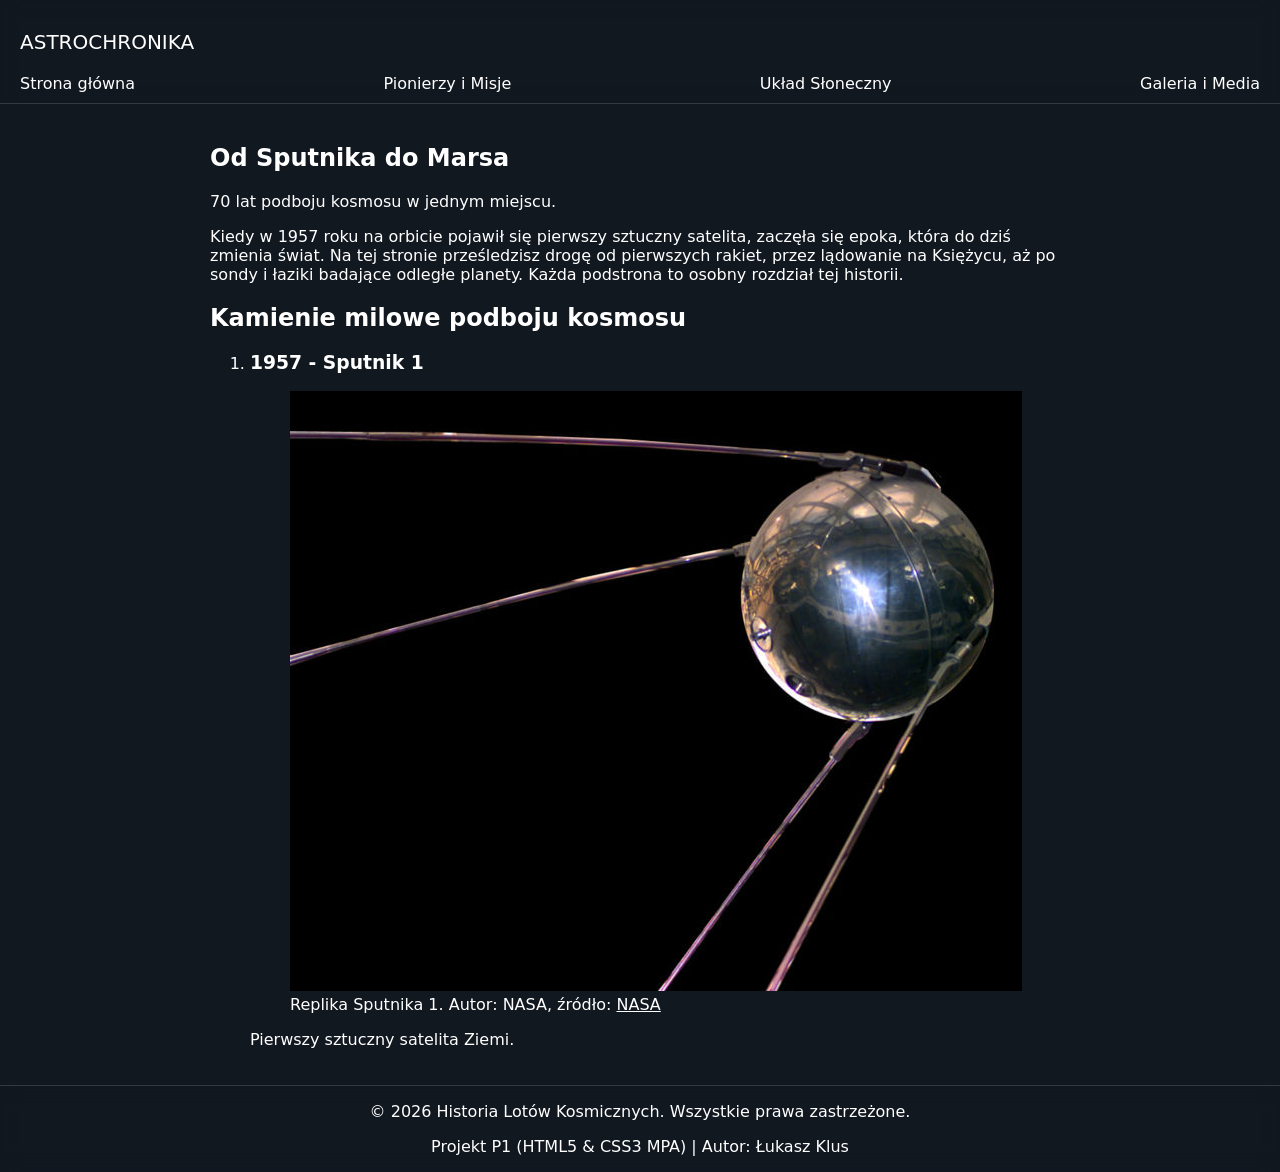
<file: index.html>
<!doctype html>
<html lang="pl">
  <head>
    <meta charset="UTF-8" />
    <meta name="viewport" content="width=device-width, initial-scale=1.0" />
    <meta name="description" content="Projekt 1" />
    <meta name="keywords" content="HTML5, CSS3, Javascript" />
    <meta name="author" content="Łukasz Klus" />
    <title>Historia lotów kosmicznych</title>
    <link rel="stylesheet" href="style.css" />
  </head>
  <body>
    <header>
      <nav>
        <p id="logo">ASTROCHRONIKA</p>
        <div class="menu">
          <a href="index.html">Strona główna</a>
          <a href="pionierzy.html">Pionierzy i Misje</a>
          <a href="uklad.html">Układ Słoneczny</a>
          <a href="galeria.html">Galeria i Media</a>
        </div>
      </nav>
    </header>
    <main>
      <section class="wprowadzenie">
            <h1 id="tytul-glowny">Od Sputnika do Marsa</h1>
            <p>
              70 lat podboju kosmosu w jednym miejscu.
            </p>
            <p>
              Kiedy w 1957 roku na orbicie pojawił się pierwszy sztuczny satelita, zaczęła się epoka, która do dziś zmienia świat. 
              Na tej stronie prześledzisz drogę od pierwszych rakiet, 
              przez lądowanie na Księżycu, aż po sondy i łaziki badające odległe planety. 
              Każda podstrona to osobny rozdział tej historii.
            </p>
        </section>
        <section>
          <h2>Kamienie milowe podboju kosmosu</h2>
          <ol>
            <li>
              <article>
                <h3><time datetime="1957-10-04">1957</time> - Sputnik 1</h3>
                <figure>
                  <img src="36580.jpg" alt="Replika Sputnik1: metalowa kula z czterema długimi antenami">
                  <figcaption>
                    Replika Sputnika 1. Autor: NASA, źródło:
                    <a href="https://nssdc.gsfc.nasa.gov/nmc/spacecraft/display.action?id=1957-001B">NASA</a>
                  </figcaption>
                </figure>
                <p>Pierwszy sztuczny satelita Ziemi.</p>
            </li>
          </ol>
        </section>
    </main>
    <footer>
      <p>© 2026 Historia Lotów Kosmicznych. Wszystkie prawa zastrzeżone.</p>

      <p>Projekt P1 (HTML5 & CSS3 MPA) | Autor: Łukasz Klus</p>
    </footer>
  </body>
</html>
</file>
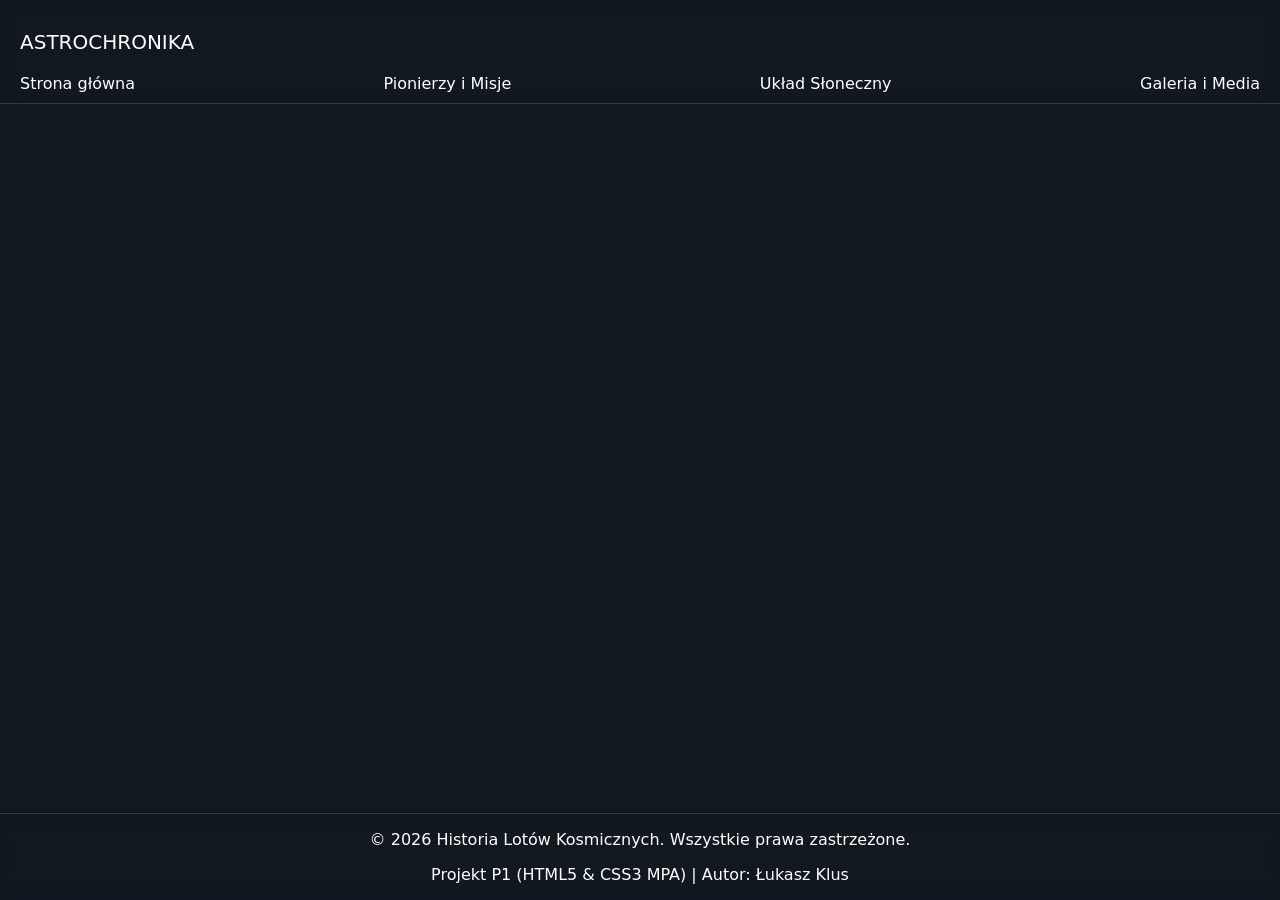
<file: galeria.html>
<!doctype html>
<html lang="pl">
  <head>
    <meta charset="UTF-8" />
    <meta name="viewport" content="width=device-width, initial-scale=1.0" />
    <meta name="description" content="Projekt 1" />
    <meta name="keywords" content="HTML5, CSS3, Javascript" />
    <meta name="author" content="Łukasz Klus" />
    <title>Historia lotów kosmicznych</title>
    <link rel="stylesheet" href="style.css" />
  </head>
  <body>
    <header>
      <nav>
        <p id="logo">ASTROCHRONIKA</p>
        <div class="menu">
          <a href="index.html">Strona główna</a>
          <a href="pionierzy.html">Pionierzy i Misje</a>
          <a href="uklad.html">Układ Słoneczny</a>
          <a href="galeria.html">Galeria i Media</a>
        </div>
      </nav>
    </header>
    <main></main>
    <footer>
      <p>© 2026 Historia Lotów Kosmicznych. Wszystkie prawa zastrzeżone.</p>

      <p>Projekt P1 (HTML5 & CSS3 MPA) | Autor: Łukasz Klus</p>
    </footer>
  </body>
</html>
</file>
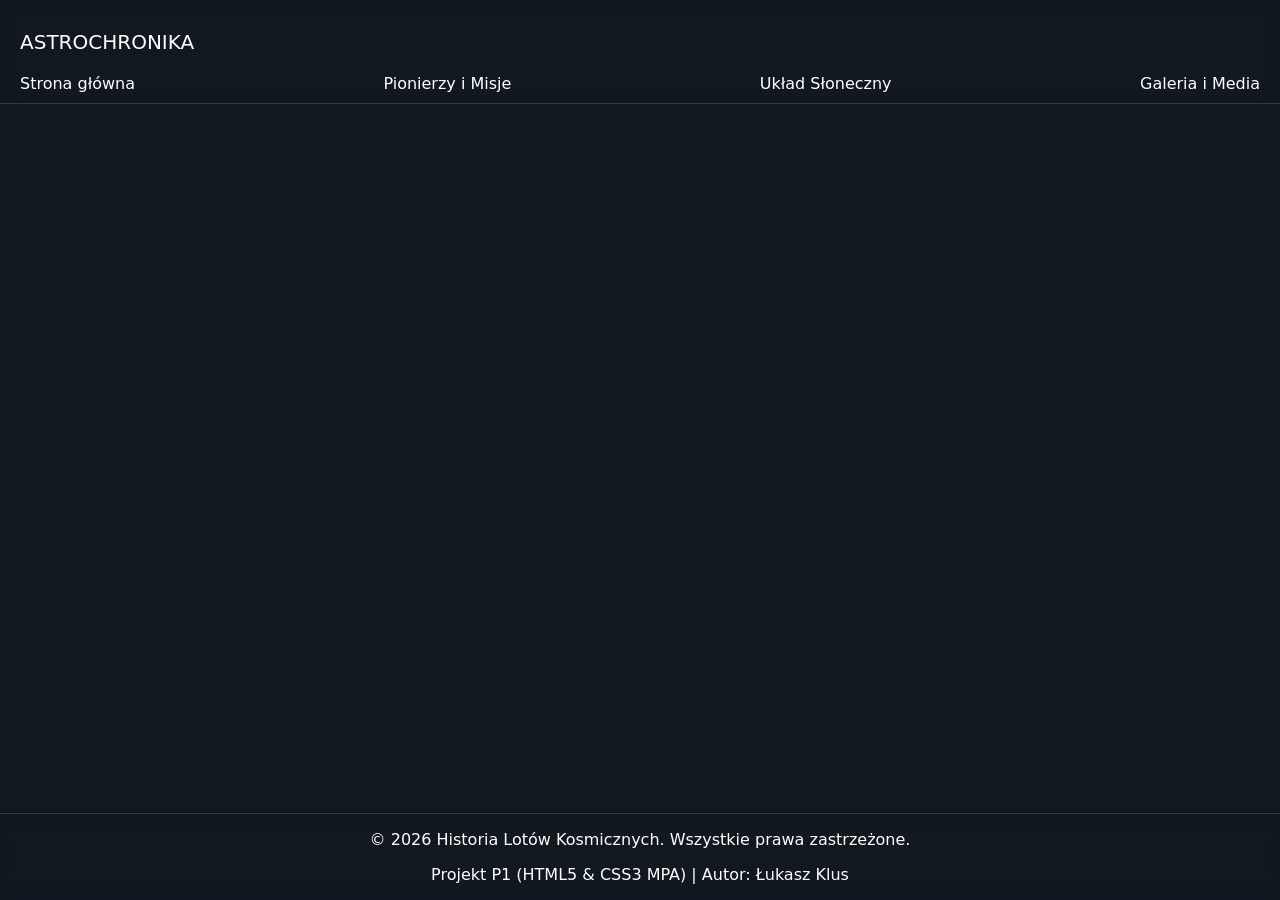
<file: uklad.html>
<!doctype html>
<html lang="pl">
  <head>
    <meta charset="UTF-8" />
    <meta name="viewport" content="width=device-width, initial-scale=1.0" />
    <meta name="description" content="Projekt 1" />
    <meta name="keywords" content="HTML5, CSS3, Javascript" />
    <meta name="author" content="Łukasz Klus" />
    <title>Historia lotów kosmicznych</title>
    <link rel="stylesheet" href="style.css" />
  </head>
  <body>
    <header>
      <nav>
        <p id="logo">ASTROCHRONIKA</p>
        <div class="menu">
          <a href="index.html">Strona główna</a>
          <a href="pionierzy.html">Pionierzy i Misje</a>
          <a href="uklad.html">Układ Słoneczny</a>
          <a href="galeria.html">Galeria i Media</a>
        </div>
      </nav>
    </header>
    <main>
        
    </main>
    <footer>
      <p>© 2026 Historia Lotów Kosmicznych. Wszystkie prawa zastrzeżone.</p>

      <p>Projekt P1 (HTML5 & CSS3 MPA) | Autor: Łukasz Klus</p>
    </footer>
  </body>
</html>
</file>
<file: style.css>
* {
  box-sizing: border-box;
  color: white;
  font-family:
    system-ui,
    -apple-system,
    BlinkMacSystemFont,
    "Segoe UI",
    Roboto,
    Oxygen,
    Ubuntu,
    Cantarell,
    "Open Sans",
    "Helvetica Neue",
    sans-serif;
}

body{
    margin: 0;
    display: flex;
    flex-direction: column;
    min-height: 100vh;
     background-color: #121820;
}
footer{
  border-top: 1px solid rgba(255,255,255,0.15);
}
header{
  border-bottom: 1px solid rgba(255,255,255,0.15);
}
header, footer{
background-color:rgba(18,24,32,0.75);
backdrop-filter: blur(10px);
}
.menu{
  display: flex;

 justify-content: space-between;

}
.menu a{
  transition: 0.8s ease;
  
}
.menu a:hover {
border-bottom:4px solid skyblue;
box-shadow: 0px 0px 5px rgb(7, 40, 53);
}
nav{
  display: flex;
  flex-direction: column;
  padding: 10px 20px;
 
}
main{
    max-width: 900px;
    padding: 20px;
    margin: auto;
    flex-grow:1;
}
nav a{
  text-decoration: none;
}
#logo {
  
  font-size: 20px;
  
}
footer{
    text-align: center;
}
</file>
